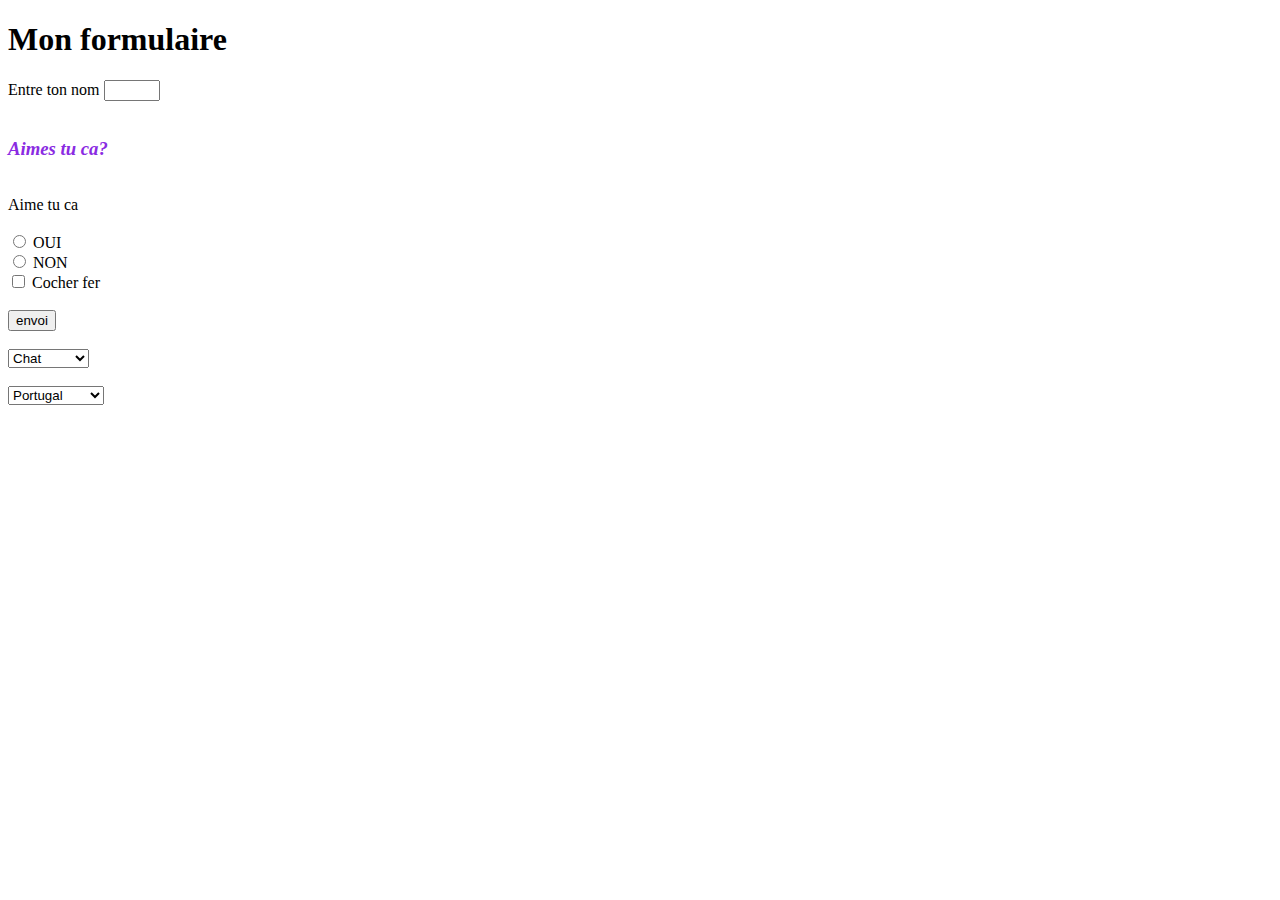
<file: formulaire.html>
<!doctype html>
<html>

<head>
    <title>Formulaire HTML</title>
    <meta charset="utf-8">
    <link rel="stylesheet" href="formulaire_css.css">
</head>
<body>
<h1>
    Mon formulaire
</h1>
<form method="POST" action="nfc.php">

<label for ="cre" >Entre ton nom</label>
<input type="number" name="cre" id ="moi" min="1" max="45"><br><br>


<h3 id="cre">
    Aimes tu ca? 
</h3><br>
<label>Aime tu ca</label><br><br>
<input type="radio" name ="avis" value="oui" id ="oui">
<label for ="oui">OUI</label> <BR>

    <input type="radio" name = "avis" value="non" id="non">
    <label for ="non">NON </label><br>

    <input type="checkbox" name="fer" value="fer" id="fer"> <label for="fer"> Cocher fer</label><br><br>
    <input type="submit" value="envoi"><br><br>

    <select name="Choisissez">
        <option value="Chien">Chien</option>
        <option value="Chat" selected="selected">Chat</option>
        <option value="Perroquet">Perroquet</option>
    </select>
<br><br>
<select name="Choisissez" id="dre">

    <optgroup label="Animal">
        <option value="Chien">Chien</option>
        <option value="Perroquet" selected="selected">Perroquet</option>
        <option value="Chat">Chat</option>
    </optgroup>

    <optgroup label="Pays">
        <option value="Chine">Chine</option>
        <option value="Portugal" selected="selected">Portugal</option>
        <option value="Colombie">Colombie</option>
    </optgroup>

</select>
    





</form>


</body>
</html>
</file>
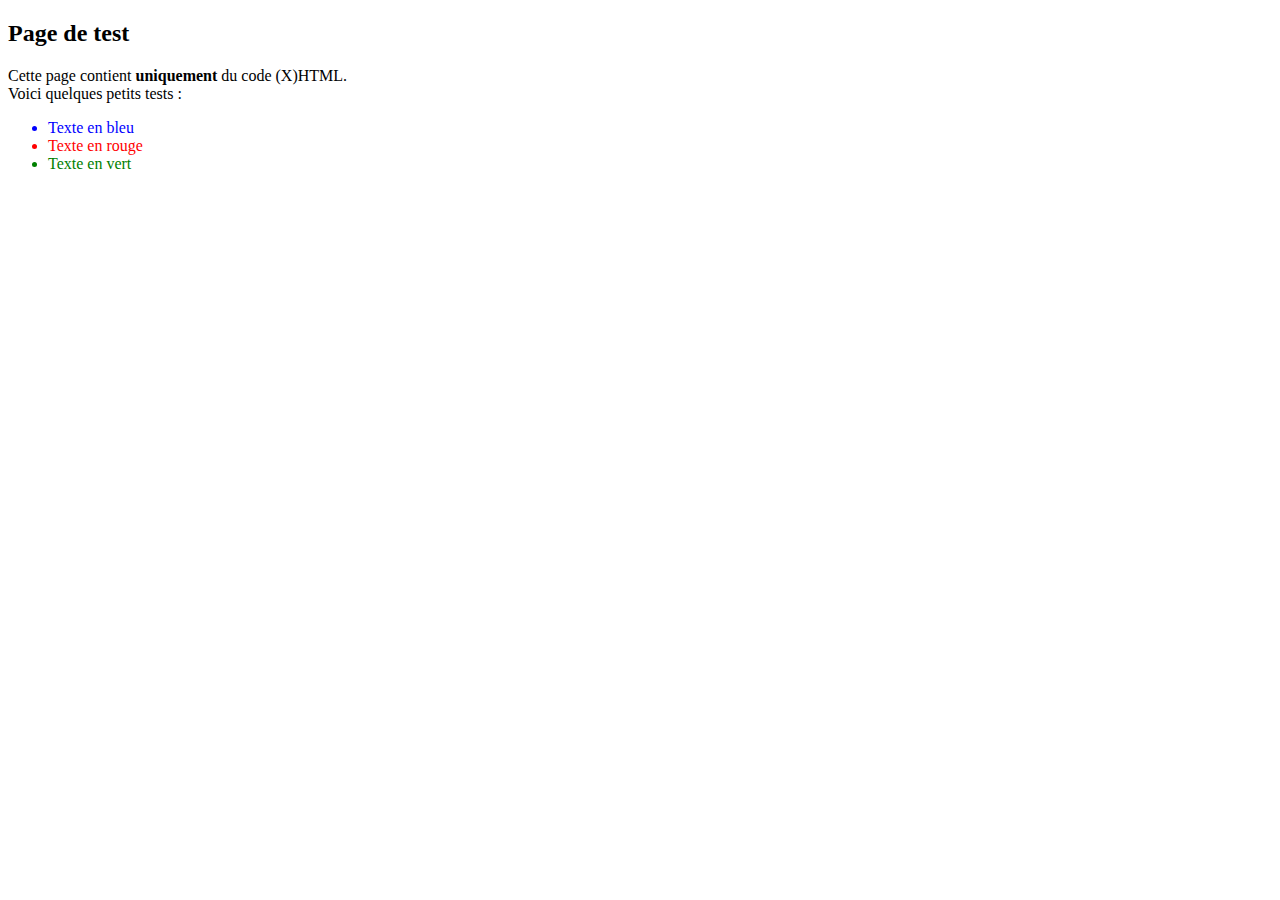
<file: Page-php.html>
<!DOCTYPE html PUBLIC "-//W3C//DTD XHTML 1.0 Strict//EN"
"http://www.w3.org/TR/xhtml1/DTD/xhtml1-strict.dtd">
<html xmlns="http://www.w3.org/1999/xhtml" xml:lang="fr" lang="fr">
<head>
<title>Ceci est une page (x)HTML de test</title>
<meta http-equiv="Content-Type" content="text/html;
charset=iso-8859-1" />
</head>
<body>
<h2>Page de test</h2>
<p>
Cette page contient <strong>uniquement</strong> du code
(X)HTML.<br />
Voici quelques petits tests :
</p>
<ul>
<li style="color: blue;">Texte en bleu</li>
<li style="color: red;">Texte en rouge</li>
<li style="color: green;">Texte en vert</li>
</ul>
</body>
</html
</file>
<file: formulaire_css.css>
#moi
{
    color: blue;
 font-style: italic;
 font-weight: bolder;
}
#cre {
    text-align: left;
    font-style: oblique;
    font-weight: 3900;
    color: blueviolet;

}

.fer {
    color: blueviolet;
}
</file>
